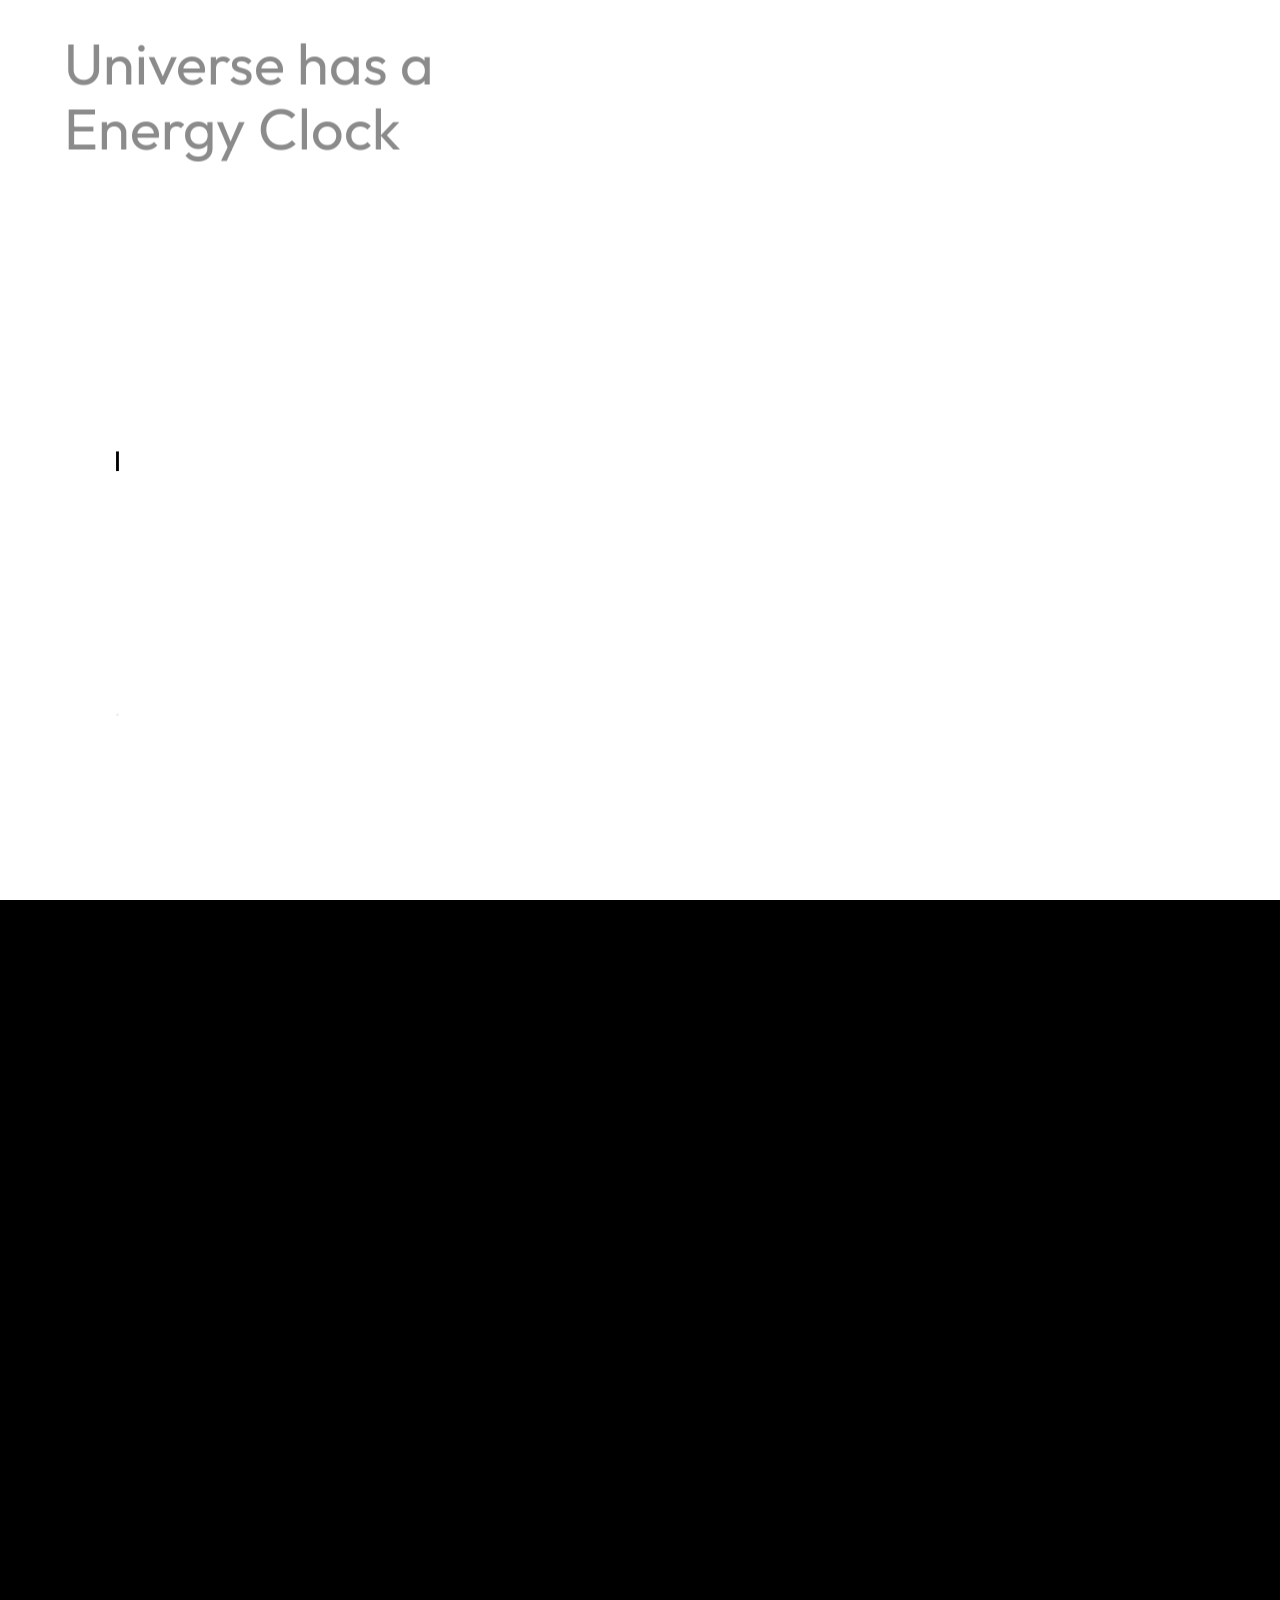
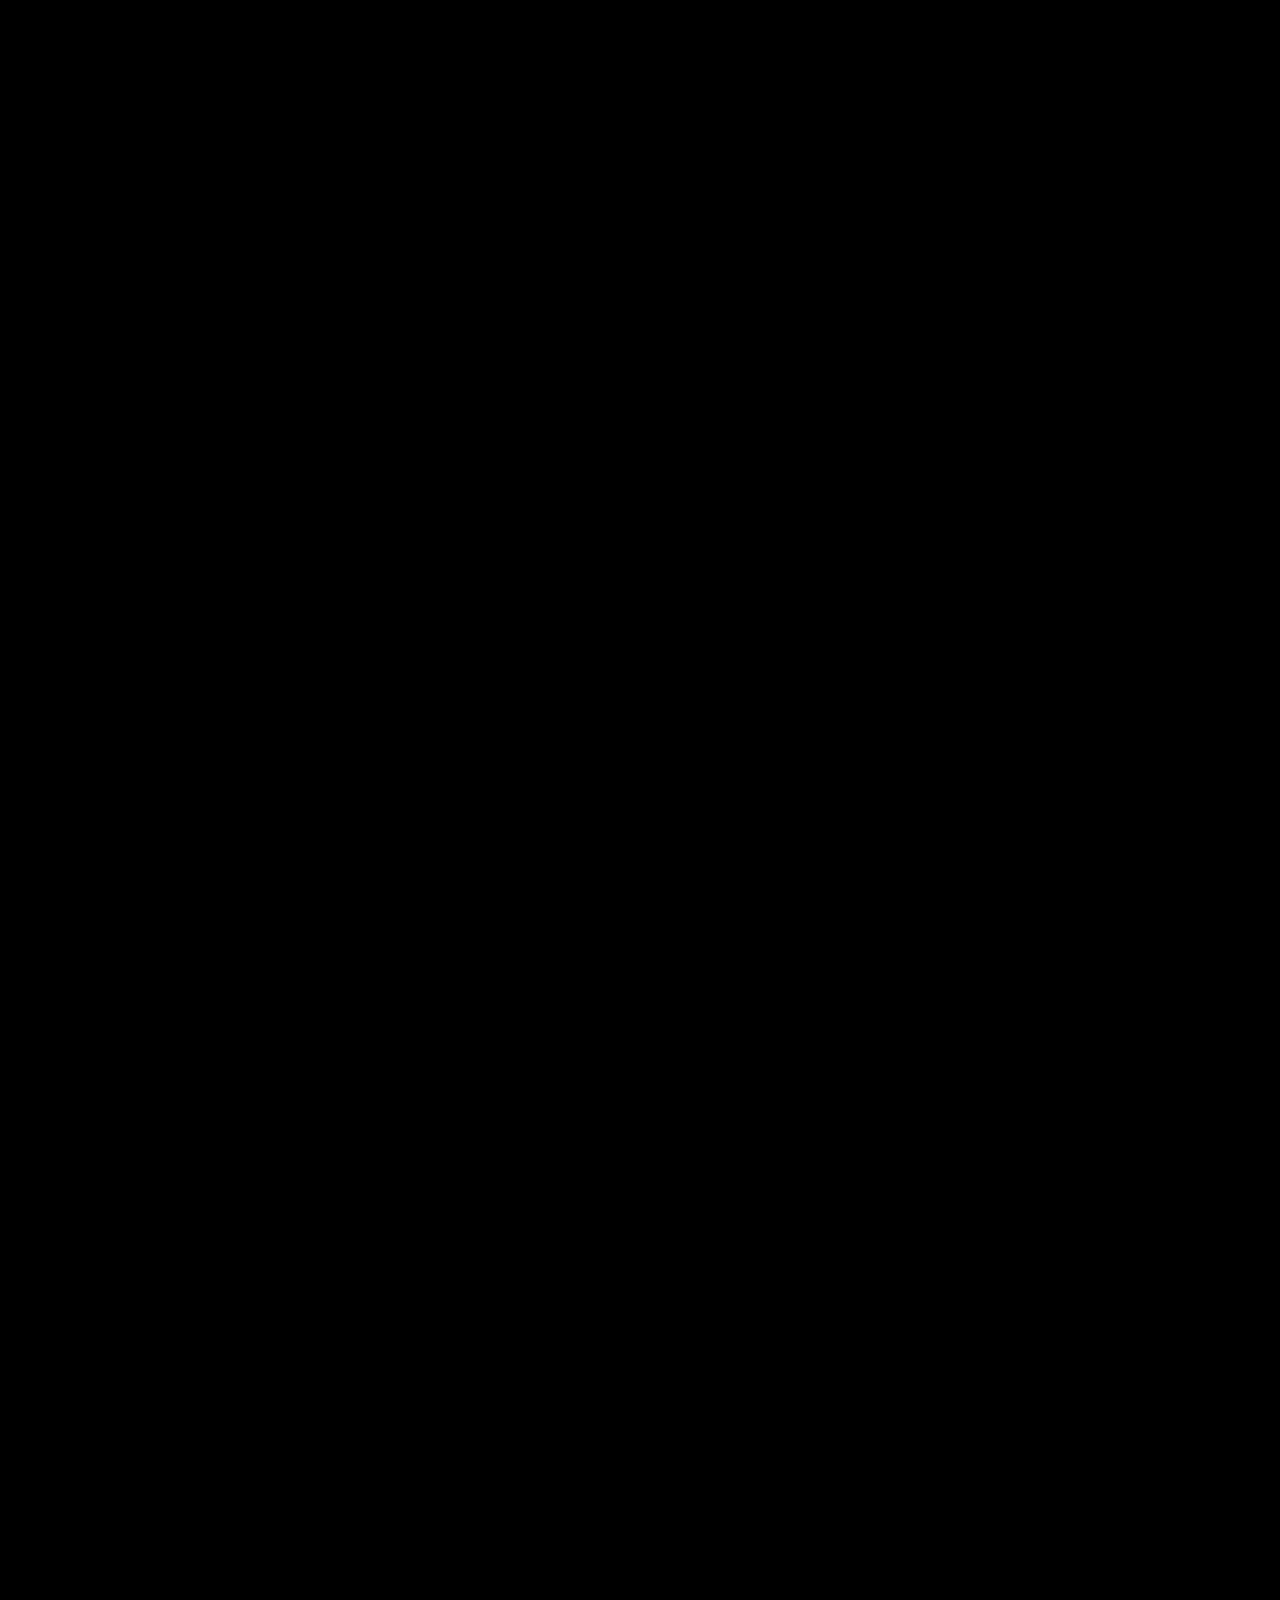
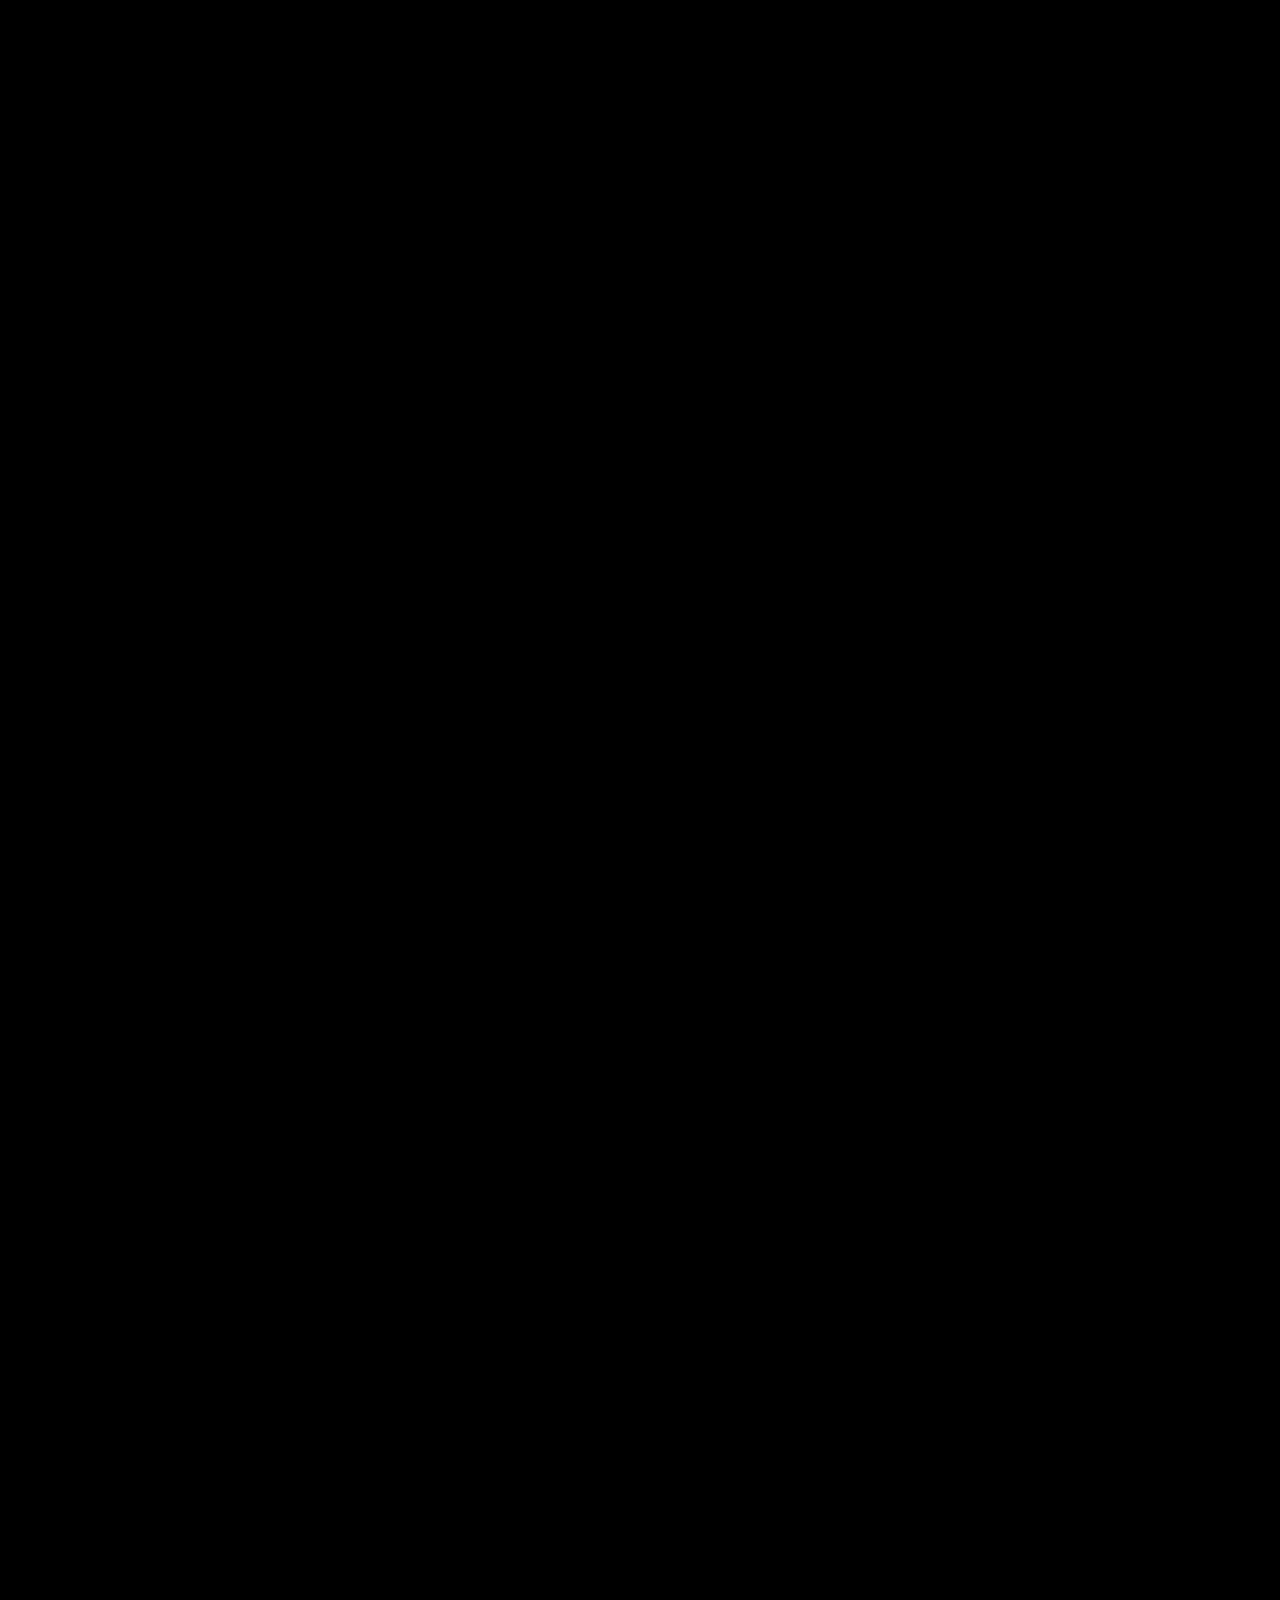
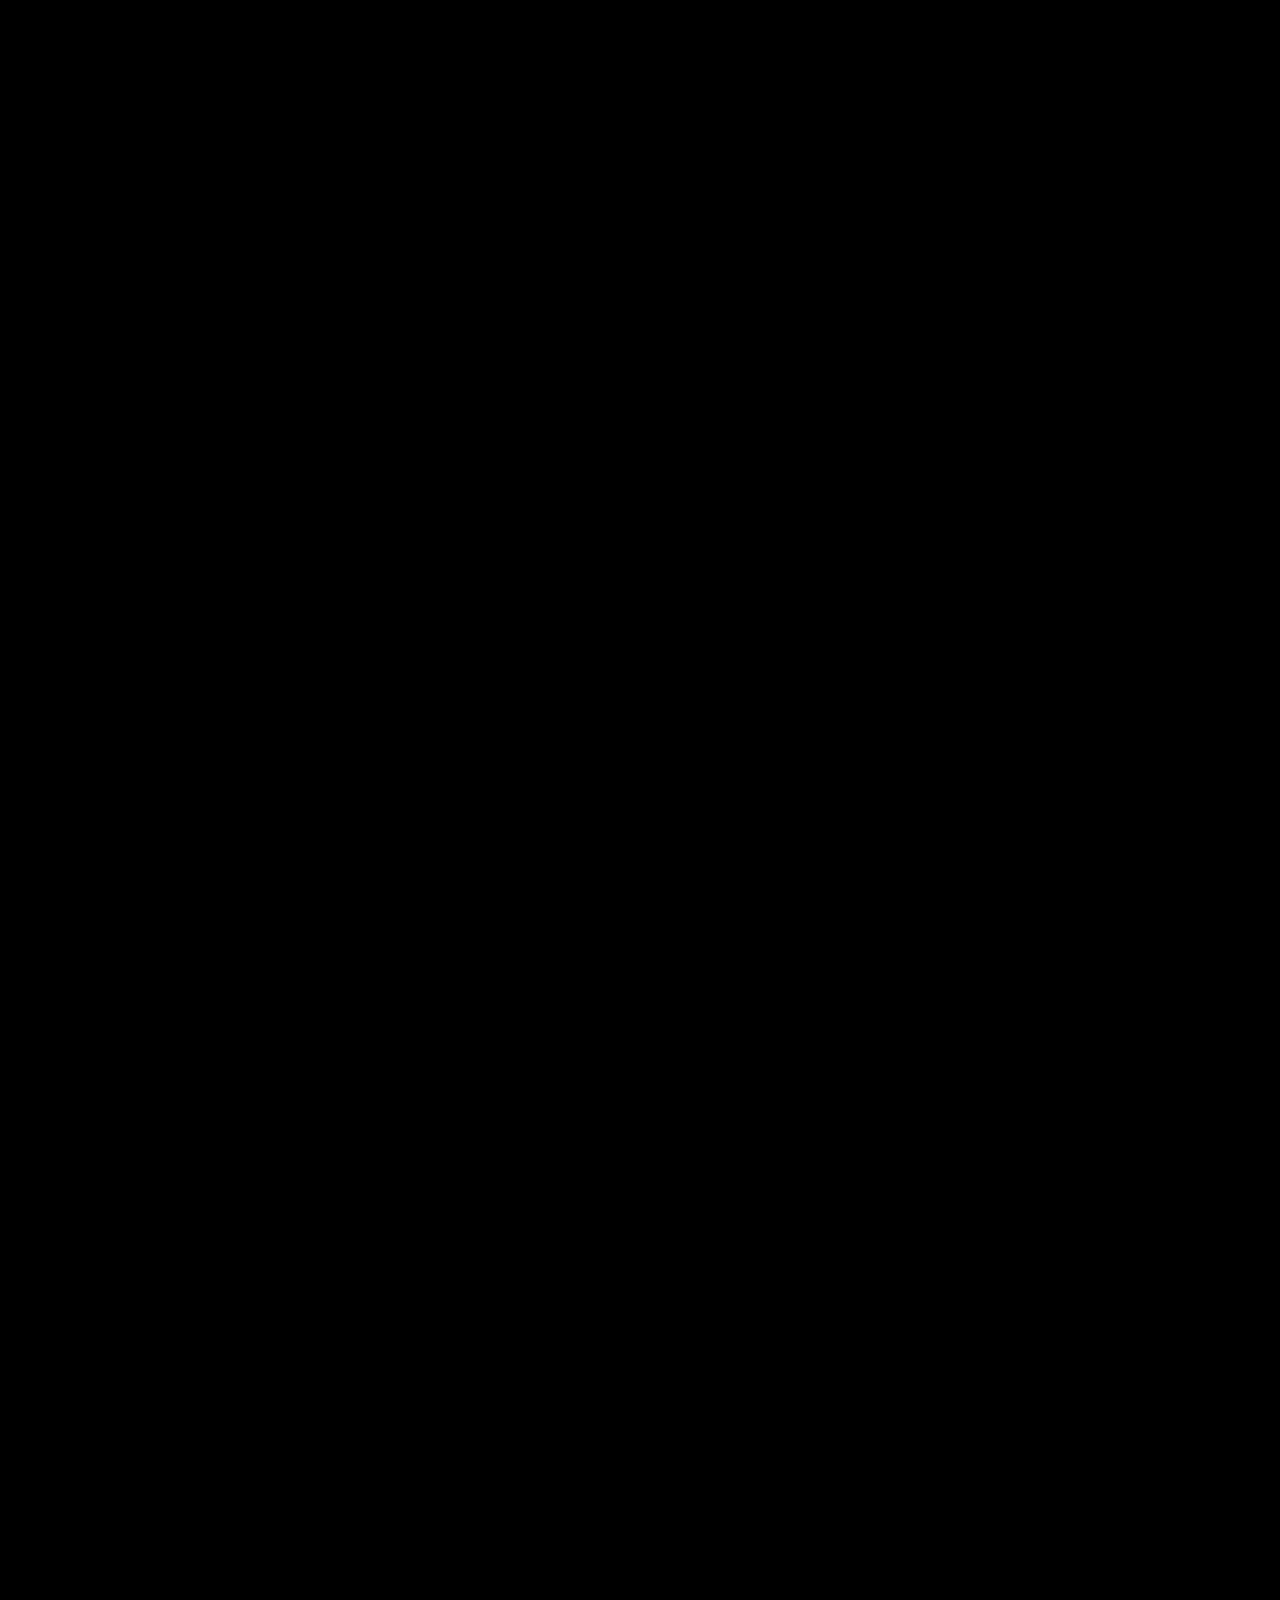
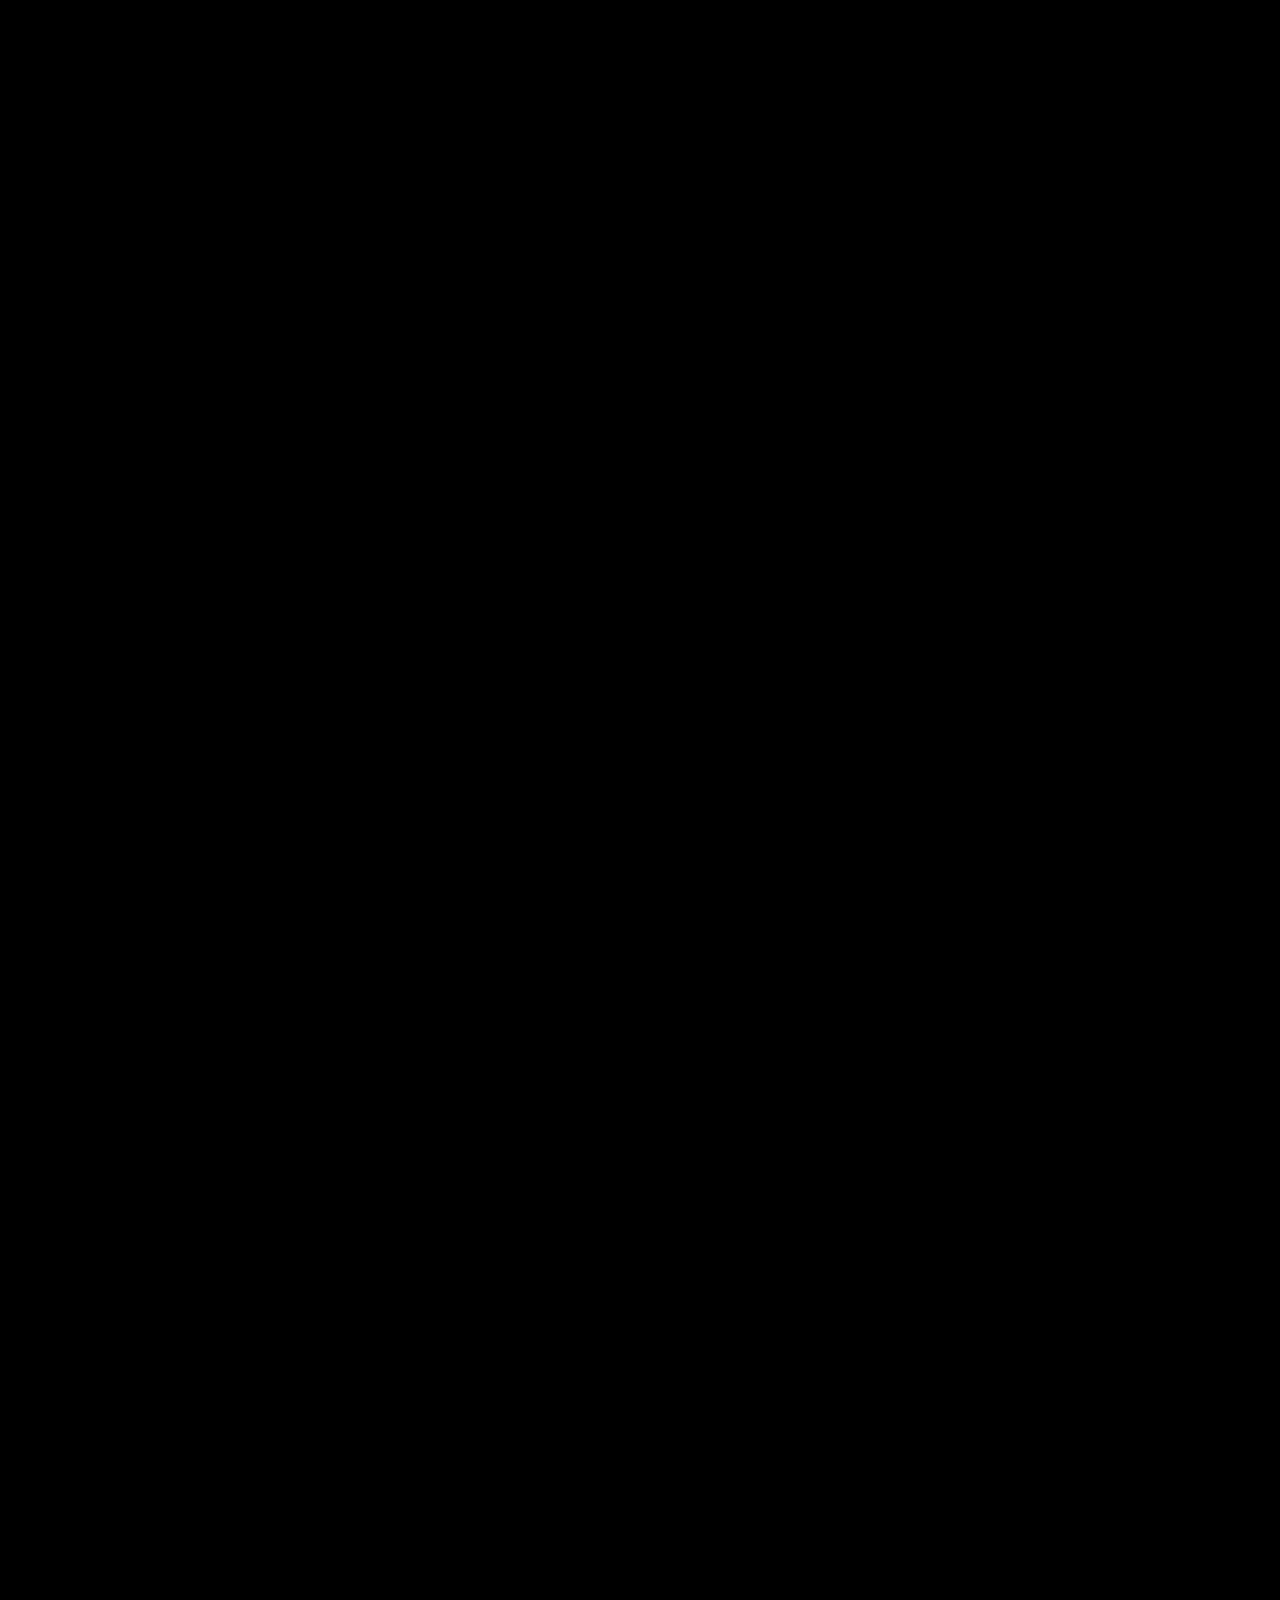
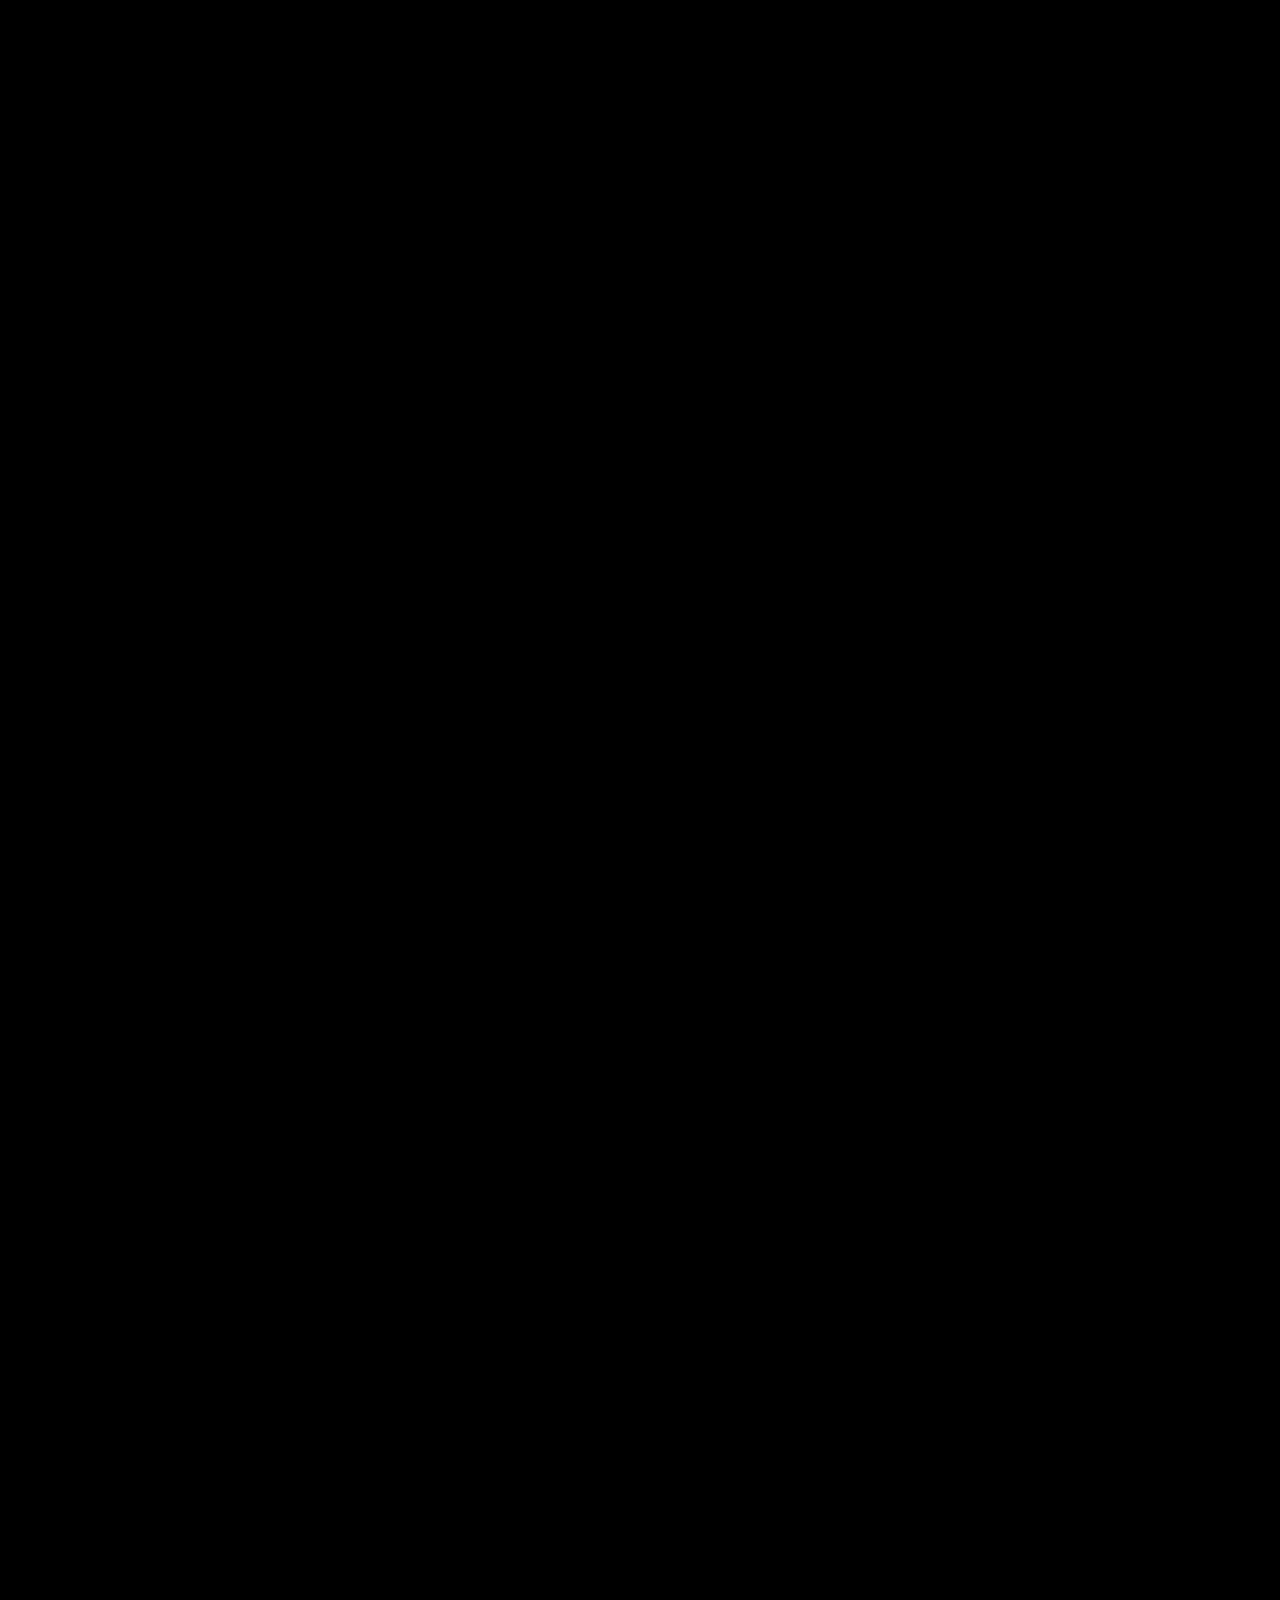
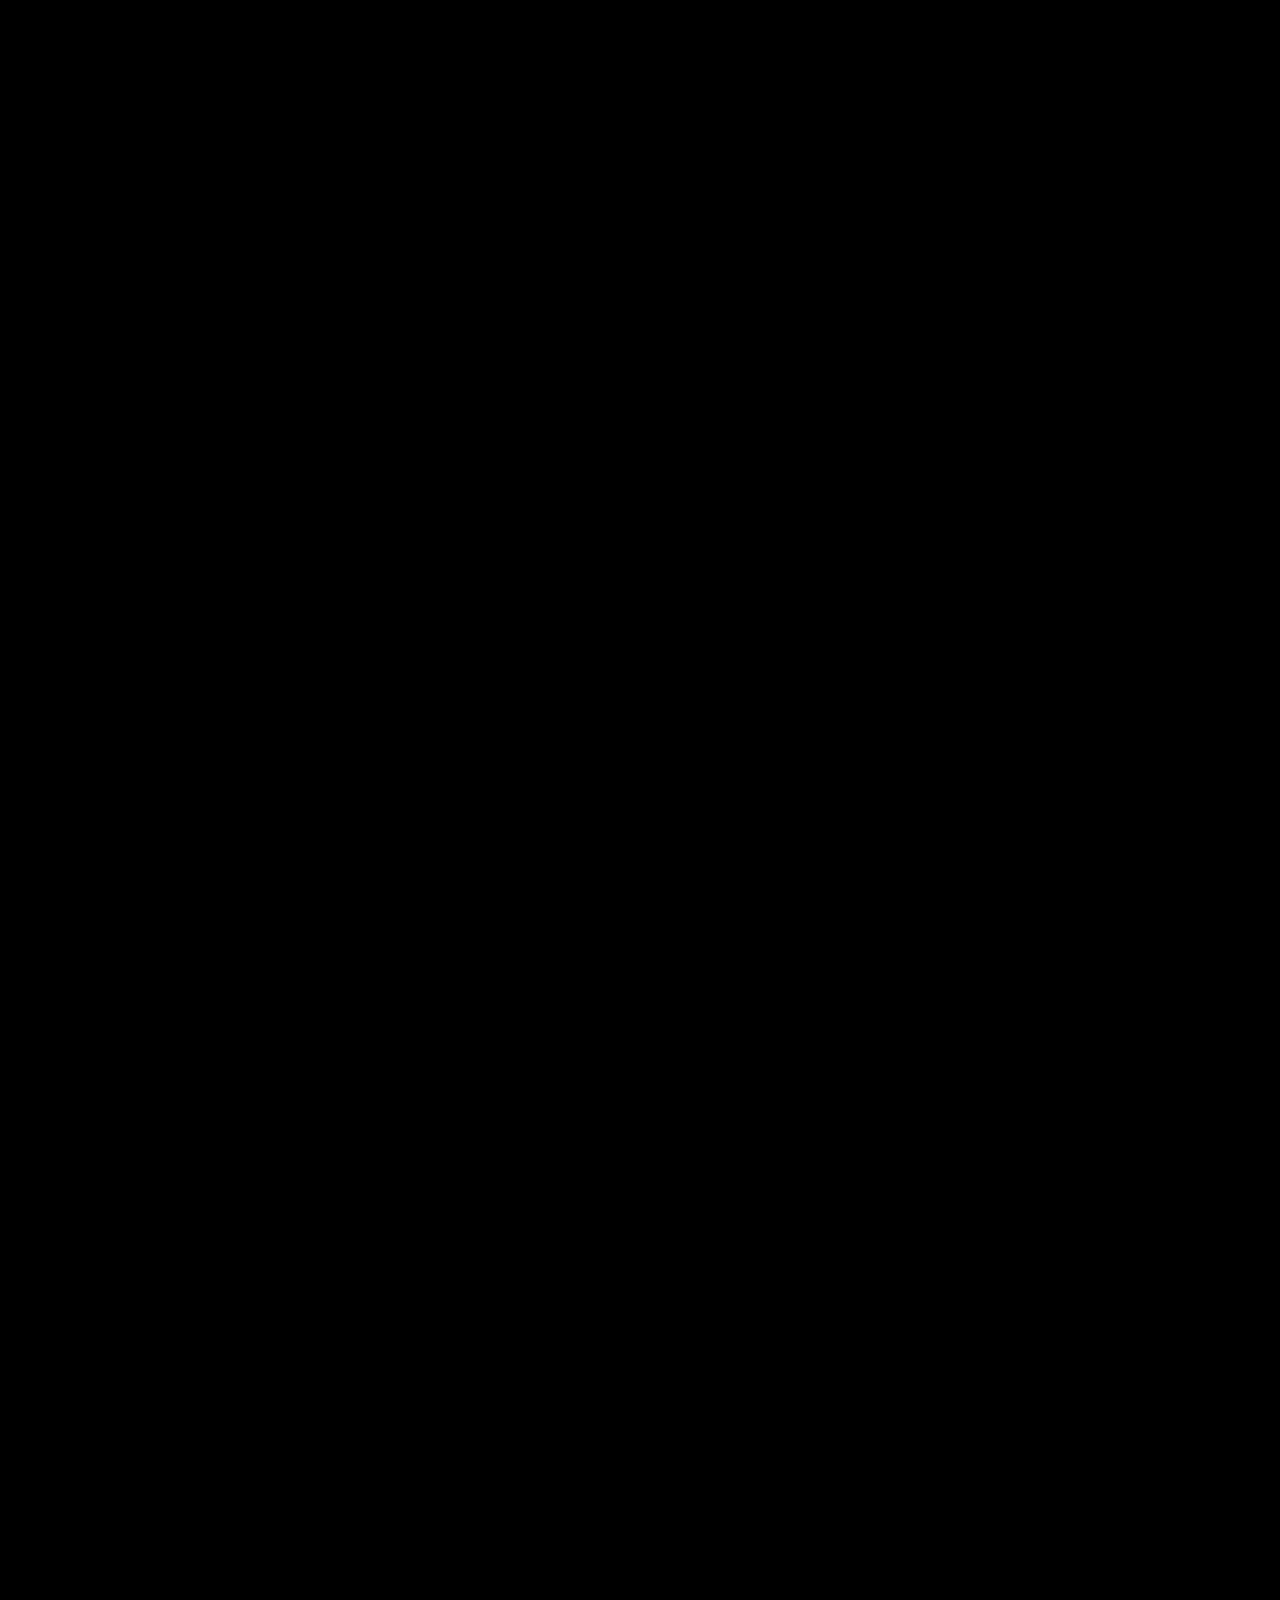
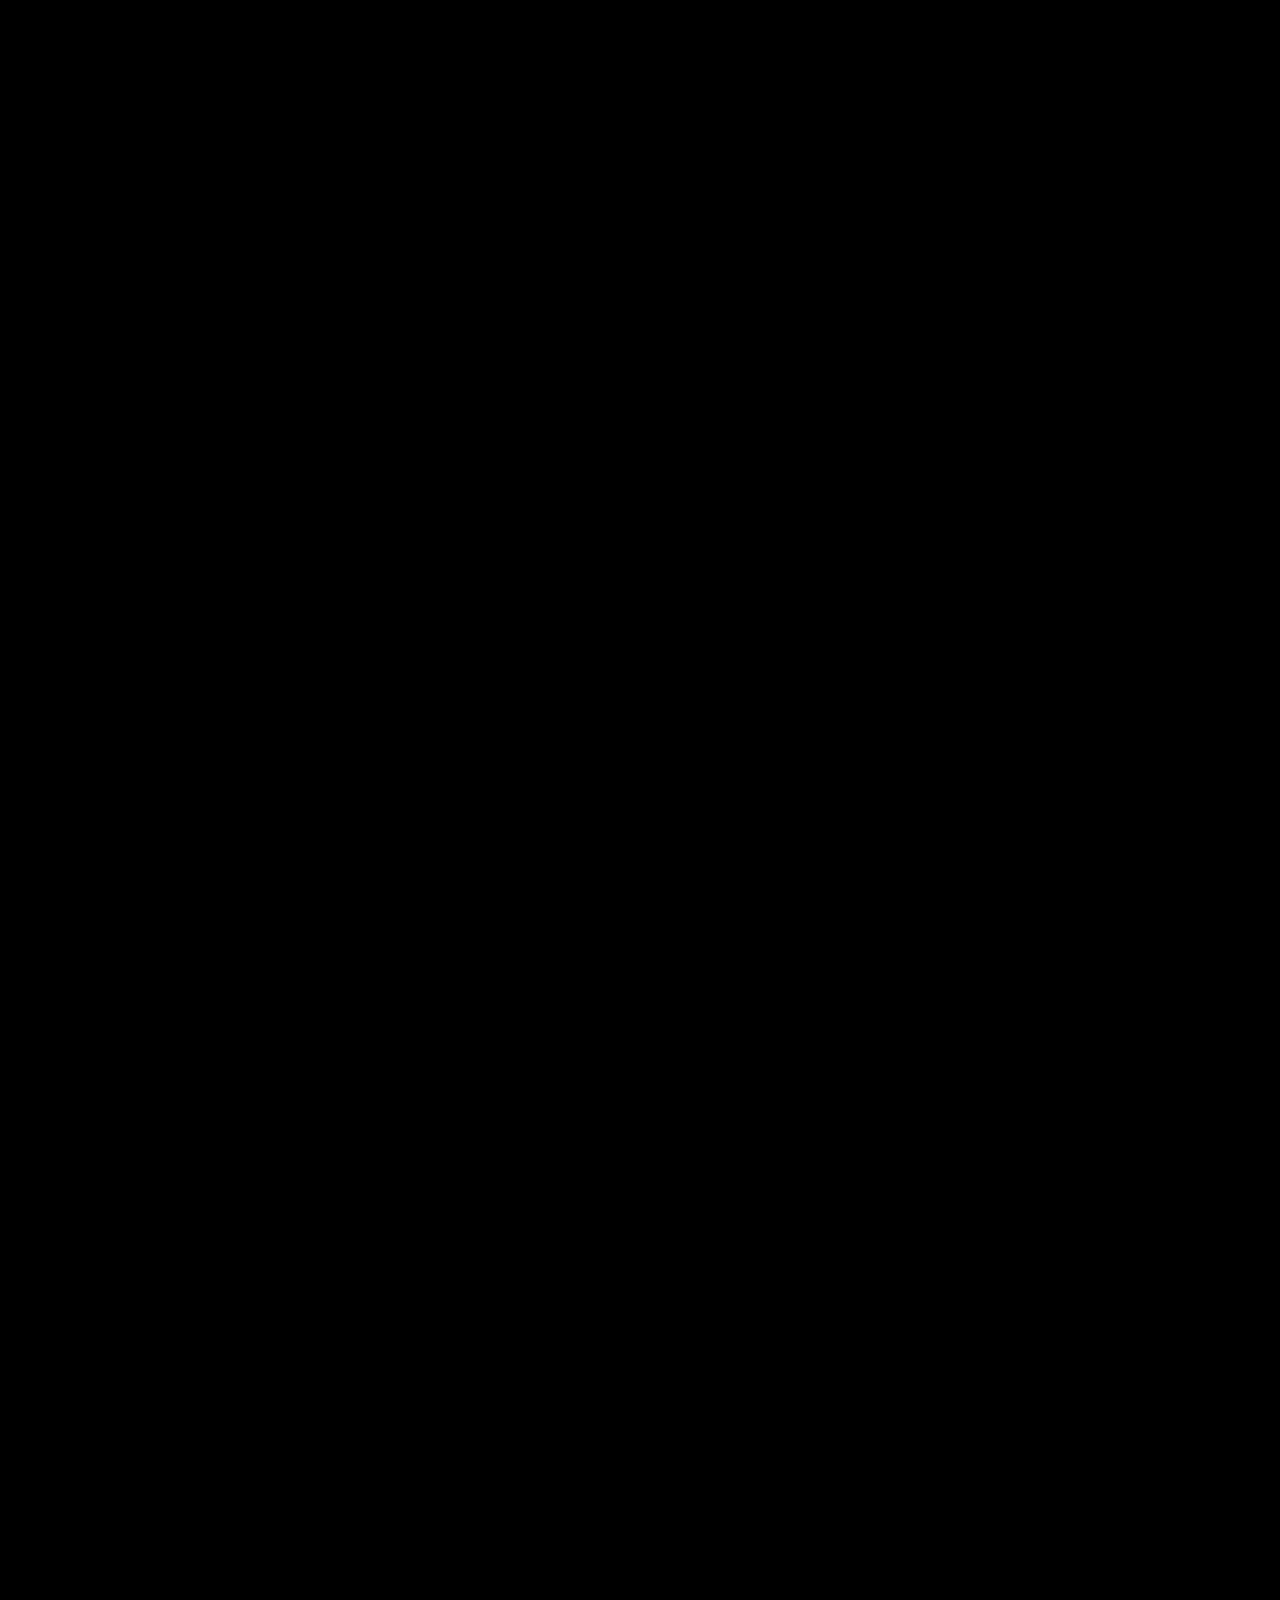
<file: Old/Other/Astro Branding – Ai Solutions.html>
<!DOCTYPE html>
<html lang="en">
<head>
<meta charset="utf-8">
<meta name="viewport" content="width=device-width, initial-scale=1, viewport-fit=cover">
<title>Astro Branding – Energy Clock scroll concept</title>
<link rel="stylesheet" href="https://fonts.googleapis.com/css2?family=Outfit:wght@300;400;500;600&display=swap">
<style>
:root{--ink:#000;--paper:#fff;--lime:#c8f31d;--ash:#b4b4b4;
  --top:max(20px,env(safe-area-inset-top,0px));--bot:max(20px,env(safe-area-inset-bottom,0px))}
*{box-sizing:border-box}
html,body{margin:0;background:var(--ink)}
body{font-family:'Outfit','Segoe UI',system-ui,sans-serif;color:var(--paper)}
#track{height:1440svh;position:relative}
.stage{position:sticky;top:0;height:100dvh;overflow:hidden;background:var(--ink)}
.layer{position:absolute;inset:0}

/* 1 · black hero */
.hero{display:flex;flex-direction:column;justify-content:center;padding:var(--top) 6vw var(--bot);will-change:transform,opacity}
.hero h1{margin:0;font-weight:500;font-size:clamp(2.8rem,10vw,8rem);line-height:.95;letter-spacing:-.02em}
.hero p{margin:1.4rem 0 0;max-width:30ch;font-weight:300;font-size:clamp(1.05rem,2.2vw,1.5rem);color:var(--ash)}
.cue{position:absolute;left:6vw;bottom:var(--bot);display:flex;align-items:center;gap:12px;font-size:.95rem;color:var(--ash)}
.cue i{display:block;width:2px;height:38px;background:linear-gradient(var(--lime),transparent);animation:cue 1.8s ease-in-out infinite}
@keyframes cue{0%{transform:scaleY(0);transform-origin:top}50%{transform:scaleY(1);transform-origin:top}51%{transform-origin:bottom}100%{transform:scaleY(0);transform-origin:bottom}}

/* 2 · white section */
.white{background:var(--paper);will-change:transform;transform:translateY(100%)}
.title{position:absolute;left:5vw;top:var(--top);margin:0;color:#000;font-weight:400;font-size:clamp(1.9rem,5.2vw,3.6rem);line-height:1.12;opacity:0;will-change:transform,opacity}
.wrap{position:absolute;left:0;will-change:transform}
svg{display:block;width:100%;height:100%;overflow:visible;font-family:inherit}
svg text{fill:#000}
.ln{fill:none;stroke-linecap:round;stroke-dasharray:1 2;stroke-dashoffset:1}
.pop{transform-box:fill-box;transform-origin:center}
.dl,.dd,#times{opacity:0}

/* 3 · black takeover */
.black{background:var(--ink);display:flex;flex-direction:column;justify-content:center;padding:var(--top) 6vw var(--bot);clip-path:circle(0 at 50% 50%);will-change:clip-path}
.black h2{margin:0;font-weight:500;font-size:clamp(2.4rem,8vw,6rem);line-height:1;letter-spacing:-.02em;opacity:0}
.cta{display:flex;flex-wrap:wrap;gap:14px;margin-top:2.2rem;opacity:0;visibility:hidden}
.btn{font:500 1.05rem/1 inherit;font-family:inherit;padding:1.05rem 2rem;border-radius:999px;cursor:pointer;border:2px solid var(--lime);transition:background .2s,color .2s,transform .2s}
.btn.go{background:var(--lime);color:#000}
.btn.alt{background:transparent;color:#fff;border-color:#fff}
.btn:hover{transform:translateY(-2px)}
.btn.alt:hover{background:#fff;color:#000}
.btn:focus-visible{outline:3px solid #fff;outline-offset:3px}

/* 4 · AI Solutions */
.ai{position:absolute;inset:0;pointer-events:none;will-change:transform,opacity}
.black .aih{opacity:1;position:absolute;left:6vw;top:calc(var(--top) + 7vh);margin:0;max-width:15em;font-weight:500;font-size:clamp(2rem,6vw,4.8rem);line-height:1.06;letter-spacing:-.02em}
.aih span{display:inline-block;margin-right:.24em;opacity:0}
.loop{position:absolute;left:0;bottom:5vh;width:100%;height:42vh}
.lp{fill:none;stroke:var(--lime);stroke-linecap:round;stroke-linejoin:round;stroke-dasharray:1 2;stroke-dashoffset:1}
.svcs{position:absolute;inset:0;padding:calc(var(--top) + 2vh) 6vw var(--bot);opacity:0;visibility:hidden}
.rail{display:flex;gap:14px}
.rb{flex:1}
.rb i{display:block;height:2px;background:#333;position:relative}
.rb i::after{content:'';position:absolute;inset:0;background:var(--lime);transform:scaleX(var(--f,0));transform-origin:left}
.rb span{display:block;margin-top:.7rem;font-size:.95rem;color:var(--ash)}
.svc{position:absolute;left:6vw;right:6vw;top:calc(var(--top) + 11vh);bottom:var(--bot);display:grid;grid-template-columns:1fr 1fr;gap:5vw;align-items:center;opacity:0;visibility:hidden}
.viz{order:2;height:auto;max-height:58vh}
.viz text{fill:#fff;font-family:inherit}
.txt h3{margin:0;font-weight:500;font-size:clamp(1.9rem,4.4vw,3.6rem);line-height:1.05;letter-spacing:-.02em}
.sub{margin:1rem 0 .6rem;font-size:clamp(1.05rem,2vw,1.4rem)}
.desc{margin:0 0 1.6rem;max-width:38ch;font-weight:300;color:var(--ash)}
@media (max-width:759px){.svc{grid-template-columns:1fr;gap:1.2rem;align-content:center}.viz{order:0;max-height:34vh}.rb span{display:none}.desc{margin-bottom:1.2rem}}
@media (prefers-reduced-motion:reduce){.cue i{animation:none}}
</style>
</head>
<body>
<main id="track">
  <div class="stage" id="stage">
    <section class="layer hero" id="hero">
      <h1>Astro<br>Branding</h1>
      <p>Your brand has a right time. Learn to read it.</p>
      <div class="cue" id="cue"><i></i>Scroll</div>
    </section>

    <section class="layer white" id="white">
      <h2 class="title" id="title">Universe has a<br>Energy Clock</h2>
      <div class="wrap" id="wrap">
        <svg id="svg" viewBox="-40 -20 2700 760" preserveAspectRatio="xMidYMid meet" aria-label="Three different waves of energy over time. The green wave, guided by astro branding, reaches success.">
          <!-- three different times -->
          <g stroke="#000" stroke-width="3" fill="none">
            <path class="dl" d="M84 295V573" pathLength="1" style="stroke-dasharray:1 2"/>
            <path class="dl" d="M153 295V573" pathLength="1" style="stroke-dasharray:1 2"/>
            <path class="dl" d="M217 295V573" pathLength="1" style="stroke-dasharray:1 2"/>
          </g>
          <circle class="pop dd" cx="84" cy="573" r="19"/>
          <circle class="pop dd" cx="153" cy="573" r="19"/>
          <circle class="pop dd" cx="217" cy="573" r="19"/>
          <text id="times" x="0" y="650" font-size="38" font-weight="400">three different times</text>

          <!-- waves -->
          <path id="gA" class="ln" pathLength="1" stroke="#b4b4b4" stroke-width="3.5" d="M84 343C150 300 230 285 330 315C450 360 560 375 650 365C780 355 880 270 960 215C1040 160 1150 175 1210 245C1260 310 1300 365 1360 365C1440 365 1540 280 1640 225C1720 180 1800 150 1830 190C1850 240 1880 262 1920 255C1990 245 2060 190 2140 163"/>
          <path id="gB" class="ln" pathLength="1" stroke="#b4b4b4" stroke-width="3.5" d="M217 476C270 380 370 290 480 287C580 285 660 350 760 440C880 550 1000 650 1120 685C1230 705 1340 680 1420 590C1500 500 1580 380 1650 270C1720 160 1800 60 1895 67C2000 75 2090 250 2118 425"/>
          <path id="gG" class="ln" pathLength="1" stroke="#c8f31d" stroke-width="4.5" d="M152 520C300 535 500 535 650 495C780 460 900 360 1000 300C1040 275 1080 265 1110 278C1250 315 1380 345 1480 345C1580 345 1650 320 1720 265C1790 215 1850 175 1927 163"/>

          <!-- legend -->
          <g id="legend" opacity="0">
            <rect x="1625" y="487" width="43" height="25" fill="#c8f31d" stroke="#000" stroke-width="2.5"/>
            <text x="1685" y="514" font-size="40">By using astrobranding</text>
          </g>

          <!-- success -->
          <path id="lead" d="M1836 42L1925 135" stroke="#000" stroke-width="2.5" fill="none" opacity="0"/>
          <text id="succ" x="1768" y="30" font-size="46" opacity="0">Success</text>
          <circle id="ring" class="pop" cx="1927" cy="163" r="28" fill="none" stroke="#c8f31d" stroke-width="3" opacity="0"/>
          <circle id="dotc" class="pop" cx="1927" cy="163" r="15" fill="#c8f31d" opacity="0"/>
        </svg>
      </div>
    </section>

    <section class="layer black" id="black">
      <h2 id="bh">Strategy + Time<br>= Success</h2>
      <div class="cta" id="bc">
        <button type="button" class="btn go">Try now</button>
        <button type="button" class="btn alt">Know more</button>
      </div>
      <div class="ai" id="ai">
        <h2 class="aih" id="aih"><span>Let</span><span>the</span><span>AI</span><span>handle</span><span>loops</span><span>while</span><span>you</span><span>breathe</span><span>for</span><span>expansion.</span></h2>
        <svg class="loop" id="loop" viewBox="0 0 1200 440" preserveAspectRatio="xMidYMid meet" aria-hidden="true"><path id="lp" class="lp" pathLength="1" d=""/><circle id="lh" cx="0" cy="0" r="10" fill="#c8f31d" opacity="0"/></svg>
      </div>
      <div class="svcs" id="svcs">
        <div class="rail"><div class="rb"><i></i><span>Custom AI products</span></div><div class="rb"><i></i><span>Workflow upgrade</span></div><div class="rb"><i></i><span>Business autonomy</span></div></div>
        <article class="svc"><svg class="viz" viewBox="0 0 400 300" aria-hidden="true"><rect x="110" y="40" width="180" height="220" rx="16" fill="none" stroke="#777" stroke-width="2" stroke-dasharray="6 8"/><rect class="v1" x="130" y="62" width="140" height="44" rx="8" fill="#fff"/><rect class="v1" x="130" y="118" width="140" height="44" rx="8" fill="#fff"/><rect class="v1" x="130" y="174" width="84" height="64" rx="8" fill="#c8f31d"/><circle id="v1d" cx="290" cy="40" r="10" fill="#c8f31d"/></svg><div class="txt"><h3>Custom AI-native products</h3><p class="sub">Tell us the need. We build the product around it.</p><p class="desc">You bring the problem. We design, build and ship an AI product made only for your company.</p><button type="button" class="btn go">Contact us</button></div></article><article class="svc"><svg class="viz" viewBox="0 0 400 300" aria-hidden="true"><path d="M140 232H170M250 232H280" stroke="#555" stroke-width="2"/><rect class="v2n" x="60" y="200" width="80" height="64" rx="10" fill="none" stroke="#888" stroke-width="2.5"/><rect class="v2n" x="170" y="200" width="80" height="64" rx="10" fill="none" stroke="#888" stroke-width="2.5"/><rect class="v2n" x="280" y="200" width="80" height="64" rx="10" fill="none" stroke="#888" stroke-width="2.5"/><path class="v2l" pathLength="1" d="M200 84L100 200" fill="none" stroke="#c8f31d" stroke-width="3" stroke-dasharray="1 2"/><path class="v2l" pathLength="1" d="M200 84L210 200" fill="none" stroke="#c8f31d" stroke-width="3" stroke-dasharray="1 2"/><path class="v2l" pathLength="1" d="M200 84L320 200" fill="none" stroke="#c8f31d" stroke-width="3" stroke-dasharray="1 2"/><circle id="v2a" class="pop" cx="200" cy="56" r="30" fill="#c8f31d"/><text x="200" y="64" font-size="22" font-weight="600" text-anchor="middle" style="fill:#000">AI</text></svg><div class="txt"><h3>Workflow upgrade</h3><p class="sub">Your software stays. We plug AI into it.</p><p class="desc">Keep the tools your team already uses. We connect them and add AI where it saves the most time.</p><button type="button" class="btn go">Contact us</button></div></article><article class="svc"><svg class="viz" viewBox="0 0 400 300" aria-hidden="true"><circle cx="170" cy="150" r="90" fill="none" stroke="#444" stroke-width="2.5"/><path id="v3x" pathLength="1" d="M260 150C300 150 330 110 380 60" fill="none" stroke="#c8f31d" stroke-width="3" stroke-dasharray="1 2" stroke-dashoffset="1"/><circle id="v3o" cx="260" cy="150" r="11" fill="#c8f31d"/><text x="170" y="158" font-size="22" text-anchor="middle" font-weight="500">on its own</text></svg><div class="txt"><h3>Business autonomy</h3><p class="sub">Your services run themselves. You review, not repeat.</p><p class="desc">We automate the repeated work in your services, so your team can spend its time on growth.</p><button type="button" class="btn go">Contact us</button></div></article>
      </div>
    </section>
  </div>
</main>

<script>
(function(){
  var $=function(i){return document.getElementById(i)};
  var track=$('track'),stage=$('stage'),hero=$('hero'),cue=$('cue'),white=$('white'),title=$('title'),
      wrap=$('wrap'),black=$('black'),bh=$('bh'),bc=$('bc'),
      gA=$('gA'),gB=$('gB'),gG=$('gG'),legend=$('legend'),lead=$('lead'),succ=$('succ'),ring=$('ring'),dotc=$('dotc'),times=$('times'),
      dl=document.querySelectorAll('.dl'),dd=document.querySelectorAll('.dd'),
      ai=$('ai'),words=$('aih').children,lp=$('lp'),lh=$('lh'),svcs=$('svcs'),
      svc=document.querySelectorAll('.svc'),bars=document.querySelectorAll('.rb i'),
      v1=document.querySelectorAll('.v1'),v1d=$('v1d'),v2n=document.querySelectorAll('.v2n'),v2l=document.querySelectorAll('.v2l'),v2a=$('v2a'),
      v3o=$('v3o'),v3x=$('v3x');
  var sm=function(t){return t*t*(3-2*t)};
  /* the loop line: tight loops (repeated work) that open into a straight rising line (expansion) */
  (function(){var N=260,d='';for(var i=0;i<=N;i++){var u=i/N,th=u*3.4*2*Math.PI,rho=95*(1-sm(Math.min(1,Math.max(0,(u-.5)/.4))));
    d+=(i?'L':'M')+(100+u*1000-rho*Math.sin(th)).toFixed(1)+' '+(330-210*sm(u)-rho*Math.cos(th)).toFixed(1)}
    lp.setAttribute('d',d)})();
  var lplen=lp.getTotalLength();
  var R=2700/760, STEPS=14.4, glen=gG.getTotalLength();
  var reduce=matchMedia('(prefers-reduced-motion: reduce)').matches;
  var vw,vh,W,H,off,cur=0,target=0,lastW=0;

  var clamp=function(x){return Math.min(1,Math.max(0,x))};
  var seg=function(s,a,b){return clamp((s-a)/(b-a))};
  var ease=function(t){return t<.5?2*t*t:1-Math.pow(-2*t+2,2)/2};
  var draw=function(el,f){el.style.strokeDashoffset=1-f;el.style.opacity=f>.001?1:0};

  function sizes(){
    var ih=window.innerHeight||document.documentElement.clientHeight||800;
    if(!track.offsetHeight||track.offsetHeight<ih*2||stage.clientHeight<50){
      track.style.height=(ih*STEPS)+'px';stage.style.height=ih+'px';
    }
  }
  function layout(){
    sizes();
    vw=innerWidth;vh=stage.clientHeight||window.innerHeight;
    var mobile=vw<760;
    H=mobile?vh*.56:Math.min(vh*.9,Math.max(vh*.8,vw*1.25/R));
    W=H*R; off=W<vw?(vw-W)/2:0;
    var sc=Math.min(vw/1200,vh*.42/440),sw=3.5/sc;lp.style.strokeWidth=sw;lh.setAttribute('r',sw*2.6);
    wrap.style.width=W+'px';wrap.style.height=H+'px';
    wrap.style.top=((vh-H)/2+vh*.07)+'px';
  }

  function render(s){
    /* section 1 → 2 : hero leaves, white section wipes up */
    var h=seg(s,.5,1.3);
    hero.style.opacity=1-h;hero.style.transform='translateY('+(-h*50)+'px)';
    cue.style.opacity=1-seg(s,.1,.5);
    white.style.transform='translateY('+((1-ease(seg(s,.7,1.4)))*100)+'%)';

    /* headline appears one time, top-left */
    var t=ease(seg(s,1.3,1.9));
    title.style.opacity=t*(1-seg(s,2.5,3.1));title.style.transform='translateY('+((1-t)*22)+'px)';

    /* three dots (three different times) */
    for(var i=0;i<3;i++){
      var d=ease(seg(s,1.5+i*.15,1.95+i*.15));
      draw(dl[i],d);
      dd[i].style.opacity=d;dd[i].style.transform='scale('+d+')';
    }
    times.style.opacity=seg(s,2,2.4);

    /* 3 waves run left → right together; gray stops short and fades, only green reaches success */
    var g=ease(seg(s,2.2,4.5));
    var gray=ease(seg(s,2.2,3.6))*.82;
    var fade=1-.7*seg(s,3.8,4.6);
    draw(gA,gray);draw(gB,gray*.97);
    gA.style.opacity=gray>.001?fade:0;gB.style.opacity=gray>.001?fade:0;
    draw(gG,g);
    legend.setAttribute('opacity',seg(s,2.6,3));

    /* success dot */
    var k=ease(seg(s,4.4,4.8));
    dotc.style.opacity=k;dotc.style.transform='scale('+k+')';
    ring.style.opacity=k;ring.style.transform='scale('+(.4+.6*k)+')';
    succ.setAttribute('opacity',k);lead.setAttribute('opacity',k);

    /* camera: follows the green line head (matters on mobile, where the chart is wider than the screen) */
    var headX=gG.getPointAtLength(Math.max(g,.001)*glen).x;
    var px=(headX+40)/2700*W, cam=0;
    if(W>vw){cam=Math.min(W-vw,Math.max(0,px-vw*.45))}
    wrap.style.transform='translateX('+(off-cam)+'px)';

    /* section 3 : black grows out of the success dot */
    var b=ease(seg(s,4.9,5.7));
    if(b>0){
      var r=dotc.getBoundingClientRect(),cx=r.left+r.width/2,cy=r.top+r.height/2;
      var max=Math.hypot(Math.max(cx,vw-cx),Math.max(cy,vh-cy))*1.03;
      black.style.clipPath='circle('+(b*max)+'px at '+cx+'px '+cy+'px)';
    }else{black.style.clipPath='circle(0px at 50% 50%)'}
    /* text only after the screen is fully black; it leaves first when scrolling back */
    var tx=seg(s,5.8,6.3), bt=seg(s,6.2,6.6);
    var ex=seg(s,6.8,7.4);
    bh.style.opacity=tx*(1-ex);bh.style.transform='translateY('+((1-tx)*20-ex*70)+'px)';
    bc.style.opacity=bt*(1-ex);bc.style.visibility=(bt>.02&&ex<.98)?'visible':'hidden';bc.style.transform='translateY('+((1-bt)*16-ex*70)+'px)';

    /* AI Solutions · heading + loop line (the Success dot becomes the head of this line) */
    for(var w=0;w<words.length;w++){var wv=ease(seg(s,7.3+w*.07,7.7+w*.07));words[w].style.opacity=wv;words[w].style.transform='translateY('+((1-wv)*.5)+'em)'}
    var lg=ease(seg(s,7.2,8.5));draw(lp,lg);
    var hp=lp.getPointAtLength(Math.max(lg,.001)*lplen);lh.setAttribute('cx',hp.x);lh.setAttribute('cy',hp.y);lh.setAttribute('opacity',lg>.001?1:0);
    var ax=seg(s,9,9.5);ai.style.opacity=1-ax;ai.style.transform='translateY('+(-ax*40)+'px)';

    /* AI Solutions · three services, one per scroll step */
    var sv=seg(s,9.1,9.5);svcs.style.opacity=sv;svcs.style.visibility=sv>.01?'visible':'hidden';
    for(var i=0;i<3;i++){
      var a=9.3+1.3*i,b=a+1.3,p=seg(s,a,b),op=seg(s,a-.1,a+.15)*(i<2?1-seg(s,b-.15,b+.1):1);
      svc[i].style.opacity=op;svc[i].style.visibility=op>.02?'visible':'hidden';svc[i].style.transform='translateY('+((1-op)*24)+'px)';
      svc[i].style.pointerEvents=op>.8?'auto':'none';bars[i].style.setProperty('--f',p);
      if(i==0){for(var k=0;k<3;k++){var e=ease(seg(p,.08+k*.2,.5+k*.2));v1[k].style.opacity=e;v1[k].style.transform='translateX('+((1-e)*(k%2?160:-160))+'px)'}
        v1d.style.opacity=seg(p,.7,.9)}
      if(i==1){v2a.style.transform='scale('+ease(seg(p,0,.2))+')';
        for(var k=0;k<3;k++){var e=ease(seg(p,.2+k*.2,.5+k*.2));draw(v2l[k],e);v2n[k].style.stroke=e>.97?'#c8f31d':'#888'}}
      if(i==2){var an=p*Math.PI*6;v3o.setAttribute('cx',170+90*Math.cos(an));v3o.setAttribute('cy',150+90*Math.sin(an));
        v3x.style.strokeDashoffset=1-ease(seg(p,.35,.95))}
    }
  }

  function readScroll(){
    var y=window.pageYOffset||document.documentElement.scrollTop||document.body.scrollTop||0;
    var unit=(track.offsetHeight/STEPS)||window.innerHeight||800;
    target=y/unit; if(!isFinite(target))target=0;
  }
  function loop(){
    if(!isFinite(cur))cur=0;
    var diff=target-cur;
    if(reduce||Math.abs(diff)<.0004){cur=target}else{cur+=diff*.14}
    render(cur);
    requestAnimationFrame(loop);
  }

  addEventListener('scroll',readScroll,{passive:true});
  document.addEventListener('scroll',readScroll,{passive:true});
  addEventListener('resize',function(){if(innerWidth!==lastW){lastW=innerWidth}layout();readScroll()});
  lastW=innerWidth;layout();readScroll();cur=target;loop();
})();
</script>
</body>
</html>
</file>
